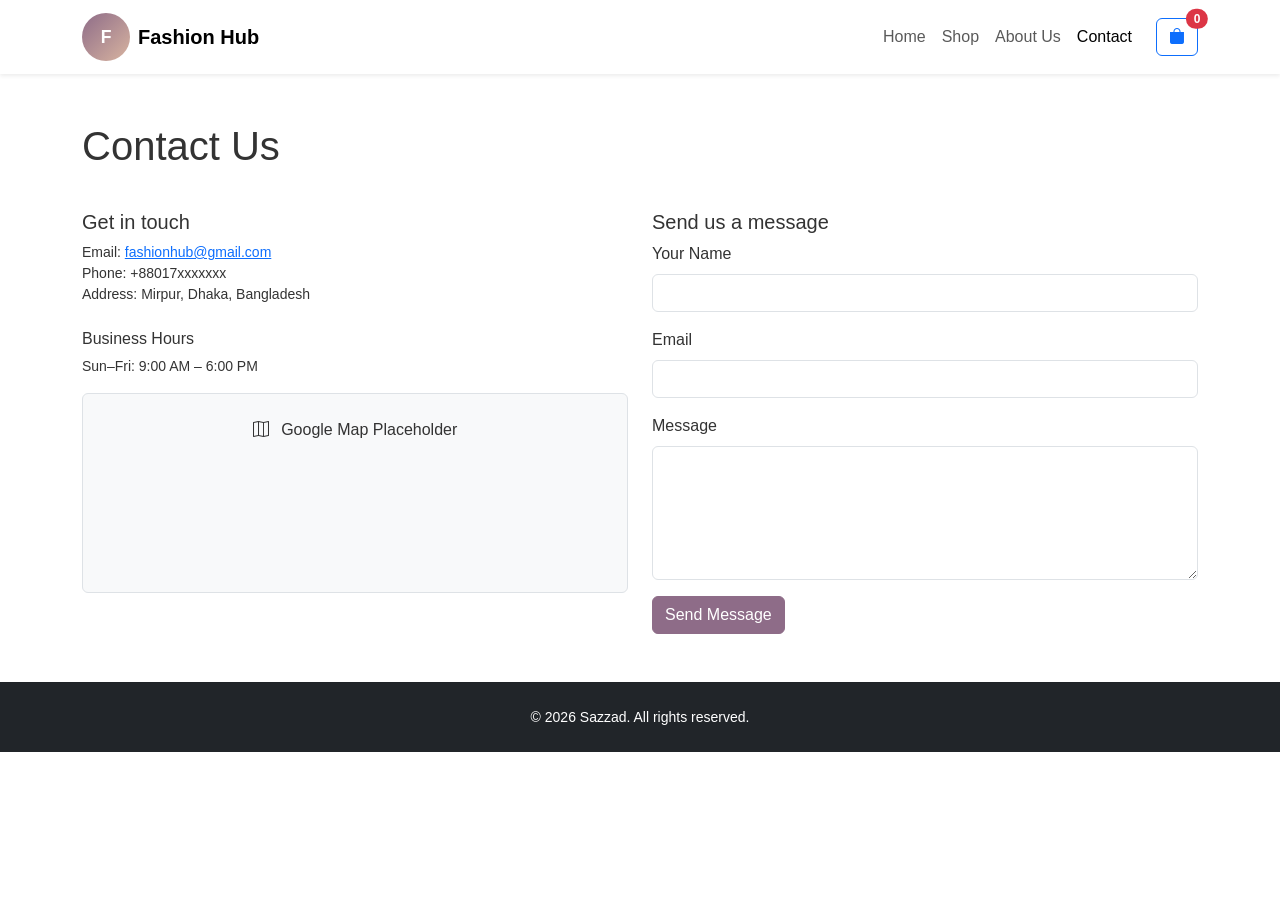
<file: contact.html>
<!doctype html>
<html lang="en">
<head>
  <meta charset="utf-8">
  <meta name="viewport" content="width=device-width,initial-scale=1">
  <title>Fashion Hub — Contact</title>

  <!-- Bootstrap 5 CSS -->
  <link href="https://cdn.jsdelivr.net/npm/bootstrap@5.3.2/dist/css/bootstrap.min.css" rel="stylesheet">
  <!-- Bootstrap Icons -->
  <link href="https://cdn.jsdelivr.net/npm/bootstrap-icons@1.11.3/font/bootstrap-icons.css" rel="stylesheet">

  <!-- Custom CSS -->
  <link rel="stylesheet" href="css/style.css">
</head>
<body>
  <!-- Navbar -->
  <nav class="navbar navbar-expand-lg navbar-light bg-white sticky-top shadow-sm">
    <div class="container">
      <a class="navbar-brand d-flex align-items-center gap-2" href="index.html">
        <div class="brand-logo rounded-circle d-flex align-items-center justify-content-center">F</div>
        <div><strong>Fashion Hub</strong></div>
      </a>

      <button class="navbar-toggler" type="button" data-bs-toggle="collapse" data-bs-target="#navMain">
        <span class="navbar-toggler-icon"></span>
      </button>

      <div class="collapse navbar-collapse" id="navMain">
        <ul class="navbar-nav ms-auto align-items-lg-center">
          <li class="nav-item"><a class="nav-link" href="index.html">Home</a></li>
          <li class="nav-item"><a class="nav-link" href="shop.html">Shop</a></li>
          <li class="nav-item"><a class="nav-link" href="about.html">About Us</a></li>
          <li class="nav-item"><a class="nav-link active" href="contact.html">Contact</a></li>
        </ul>

        <a href="cart.html" class="btn btn-outline-primary ms-3 position-relative">
          <i class="bi bi-bag-fill"></i>
          <span id="cartCountContact" class="position-absolute top-0 start-100 translate-middle badge rounded-pill bg-danger">0</span>
        </a>
      </div>
    </div>
  </nav>

  <main class="py-5">
    <div class="container">
      <h1>Contact Us</h1>
      <div class="row g-4 mt-3">
        <div class="col-md-6">
          <h5>Get in touch</h5>
          <p class="small">
            Email: <a href="mailto:fashionhub@gmail.com">fashionhub@gmail.com</a><br>
            Phone: +88017xxxxxxx<br>
            Address: Mirpur, Dhaka, Bangladesh          </p>

          <h6 class="mt-4">Business Hours</h6>
          <p class="small">Sun–Fri: 9:00 AM – 6:00 PM</p>

          <!-- Google map placeholder -->
          <div class="bg-light border rounded p-4 mt-3 text-center" style="min-height:200px;">
            <i class="bi bi-map me-2"></i> Google Map Placeholder
          </div>
        </div>

        <div class="col-md-6">
          <h5>Send us a message</h5>
          <form id="contactForm" onsubmit="return false;">
            <div class="mb-3">
              <label for="contactName" class="form-label">Your Name</label>
              <input id="contactName" type="text" class="form-control" required>
            </div>
            <div class="mb-3">
              <label for="contactEmail" class="form-label">Email</label>
              <input id="contactEmail" type="email" class="form-control" required>
            </div>
            <div class="mb-3">
              <label for="contactMessage" class="form-label">Message</label>
              <textarea id="contactMessage" rows="5" class="form-control" required></textarea>
            </div>
            <button id="contactSendBtn" class="btn btn-primary">Send Message</button>
          </form>
        </div>
      </div>
    </div>
  </main>

  <!-- Footer -->
  <footer class="py-4 bg-dark text-white">
    <div class="container text-center small">
      &copy; 2026 Sazzad. All rights reserved.
    </div>
  </footer>

  <!-- Bootstrap JS -->
  <script src="https://cdn.jsdelivr.net/npm/bootstrap@5.3.2/dist/js/bootstrap.bundle.min.js"></script>
  <script src="js/script.js"></script>
</body>
</html>
</file>
<file: css/style.css>
/* style.css - Custom styling for Hijab Shop
   Colors:
     Primary:  #8E6C88
     Secondary: #F5EBDD
     Accent: #D8B4A0
*/

/* Base styles */
:root{
  --primary: #8E6C88;
  --secondary: #F5EBDD;
  --accent: #D8B4A0;
  --muted: #6c6c6c;
  --soft-shadow: 0 10px 25px rgba(142,108,136,0.08);
}

body {
  font-family: "Helvetica Neue", Arial, sans-serif;
  color: #333;
  background: #fff;
  -webkit-font-smoothing:antialiased;
  -moz-osx-font-smoothing:grayscale;
}

/* Brand logo circle */
.brand-logo {
  width:48px;
  height:48px;
  background: linear-gradient(135deg, var(--primary), var(--accent));
  color: #fff;
  font-weight:700;
  font-size:1.1rem;
}

/* Hero */
.hero {
  background: linear-gradient(180deg, rgba(233,221,231,0.2), transparent);
  padding-top: 3rem;
  padding-bottom: 3rem;
}
.hero .hero-image {
  max-height: 320px;
  object-fit: cover;
  border-radius: .5rem;
}

/* Category card */
.category-card {
  border: none;
  cursor: pointer;
  transition: transform .25s ease, box-shadow .25s ease;
  background: linear-gradient(180deg, #fff, var(--secondary));
  min-height:120px;
  display:flex;
  flex-direction:column;
  justify-content:center;
}
.category-card:hover {
  transform: translateY(-6px);
  box-shadow: var(--soft-shadow);
}
.category-icon {
  font-size: 2rem;
  color: var(--primary);
}

/* Cards and products */
.card {
  border-radius: .6rem;
  overflow: hidden;
}
.product-card .card-img-top {
  height: 220px;
  object-fit: cover;
}
.product-name {
  color: var(--primary);
  font-weight:600;
}
.price {
  color: #222;
  font-weight:700;
}

/* Testimonial */
.testimonial {
  background: #fff;
  border-radius: .5rem;
  transition: transform .25s ease;
}
.testimonial:hover { transform: translateY(-6px) }

/* Team photos */
.team-photo {
  width:90px;
  height:90px;
  object-fit:cover;
  margin: 0 auto;
}

/* Buttons */
.btn-primary {
  background: var(--primary);
  border-color: var(--primary);
}
.btn-outline-secondary {
  color: var(--primary);
  border-color: rgba(142,108,136,0.15);
}

/* Footer */
footer {
  border-top: 1px solid rgba(0,0,0,0.06);
}

/* Shop product card hover */
.product-card .card-body {
  transition: transform .25s ease;
}
.product-card:hover .card-body {
  transform: translateY(-6px);
}

/* Small helpers */
.bg-secondary-section {
  background: linear-gradient(90deg, rgba(216,180,160,0.06), rgba(245,237,221,0.04));
}

/* Cart table responsive */
.table-img {
  width:72px;
  height:72px;
  object-fit:cover;
}

/* Responsive tweaks */
@media (max-width:767.98px) {
  .hero .display-5 { font-size:1.6rem; }
  .brand-logo { width:40px; height:40px; font-size:1rem; }
  .product-card .card-img-top { height: 180px; }
}
</file>
